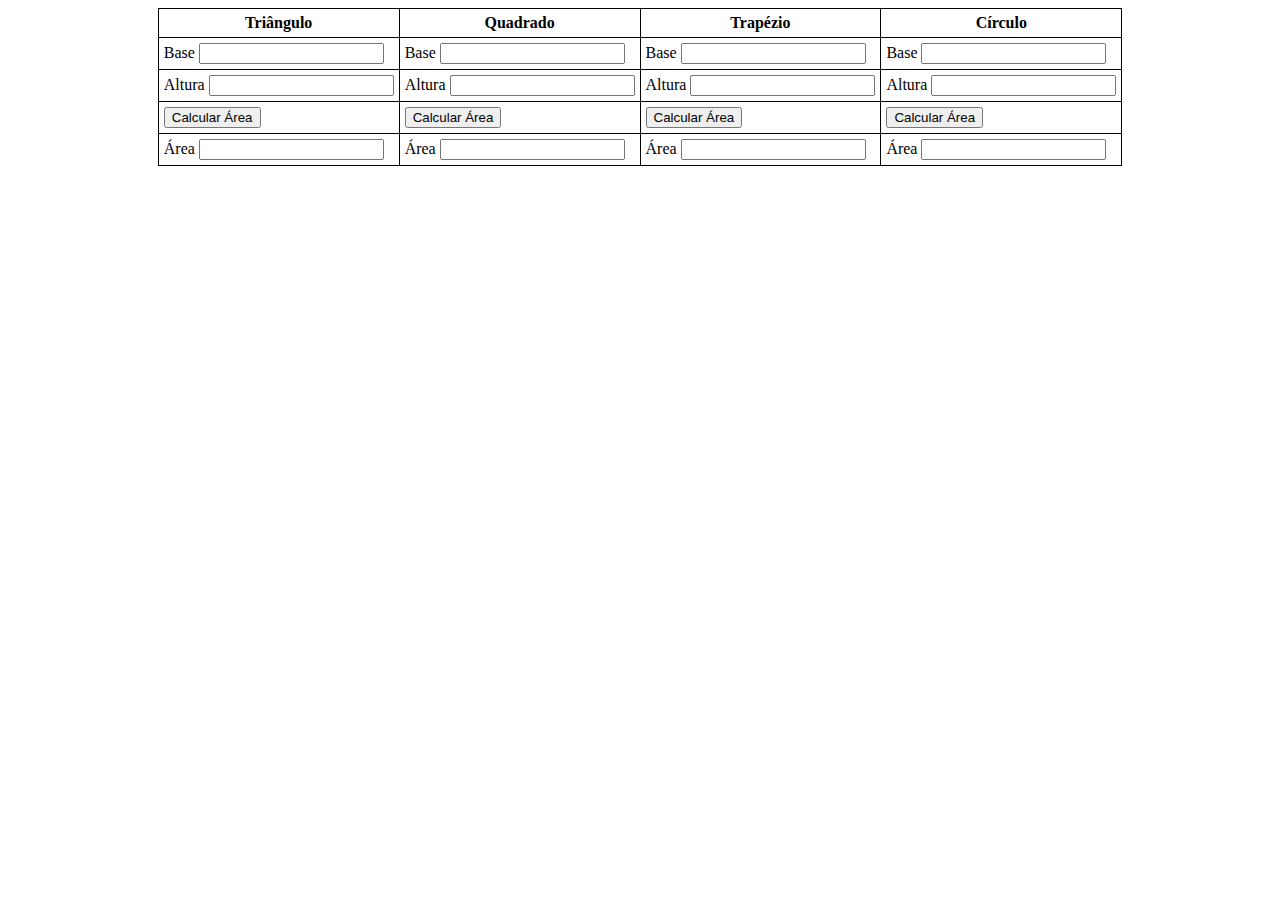
<file: index.html>
<!DOCTYPE html>
<html lang="en">

<head>
    <meta charset="UTF-8">
    <meta http-equiv="X-UA-Compatible" content="IE=edge">
    <meta name="viewport" content="width=device-width, initial-scale=1.0">
    <!--Link CSS-->
    <link rel="stylesheet" href="./style.css">
    <title>Document</title>

</head>

<body>
    <table>
        <thead>
            <th>Triângulo</th>
            <th>Quadrado</th>
            <th>Trapézio</th>
            <th>Círculo</th>
        </thead>
        <!--Base-->
        <tbody>
            <tr>
                <td>
                    <label for="base">Base</label>
                    <input type="number" name="base" id="base">
                </td>
                <td>
                    <label for="base">Base</label>
                    <input type="number" name="base" id="base">
                </td>
                <td>
                    <label for="base">Base</label>
                    <input type="number" name="base" id="base">
                </td>
                <td>
                    <label for="base">Base</label>
                    <input type="number" name="base" id="base">
                </td>
            </tr>
            <!--ALtura-->
            <tr>
                <td>
                    <label for="altura">Altura</label>
                    <input type="number" name="altura" id="altura">
                </td>
                <td>
                    <label for="altura">Altura</label>
                    <input type="number" name="altura" id="altura">
                </td>
                <td>
                    <label for="altura">Altura</label>
                    <input type="number" name="altura" id="altura">
                </td>
                <td>
                    <label for="altura">Altura</label>
                    <input type="number" name="altura" id="altura">
                </td>
            </tr>
            
            <!--Botão-->
            <tr>
                <td>
                   <button>Calcular Área</button>
                </td>
                <td>
                    <button>Calcular Área</button>
                 </td>
                 <td>
                    <button>Calcular Área</button>
                 </td>
                 <td>
                    <button>Calcular Área</button>
                 </td>
            </tr>

            <!--Área-->
            <tr>
                <td>
                    <label for="area">Área</label>
                    <input type="number" name="area" id="area">
                </td>
                <td>
                    <label for="area">Área</label>
                    <input type="number" name="area" id="area">
                </td>
                <td>
                    <label for="area">Área</label>
                    <input type="number" name="area" id="area">
                </td>
                <td>
                    <label for="area">Área</label>
                    <input type="number" name="area" id="area">
                </td>

            </tr>

        </tbody>
    </table>
</body>

</html>
</file>
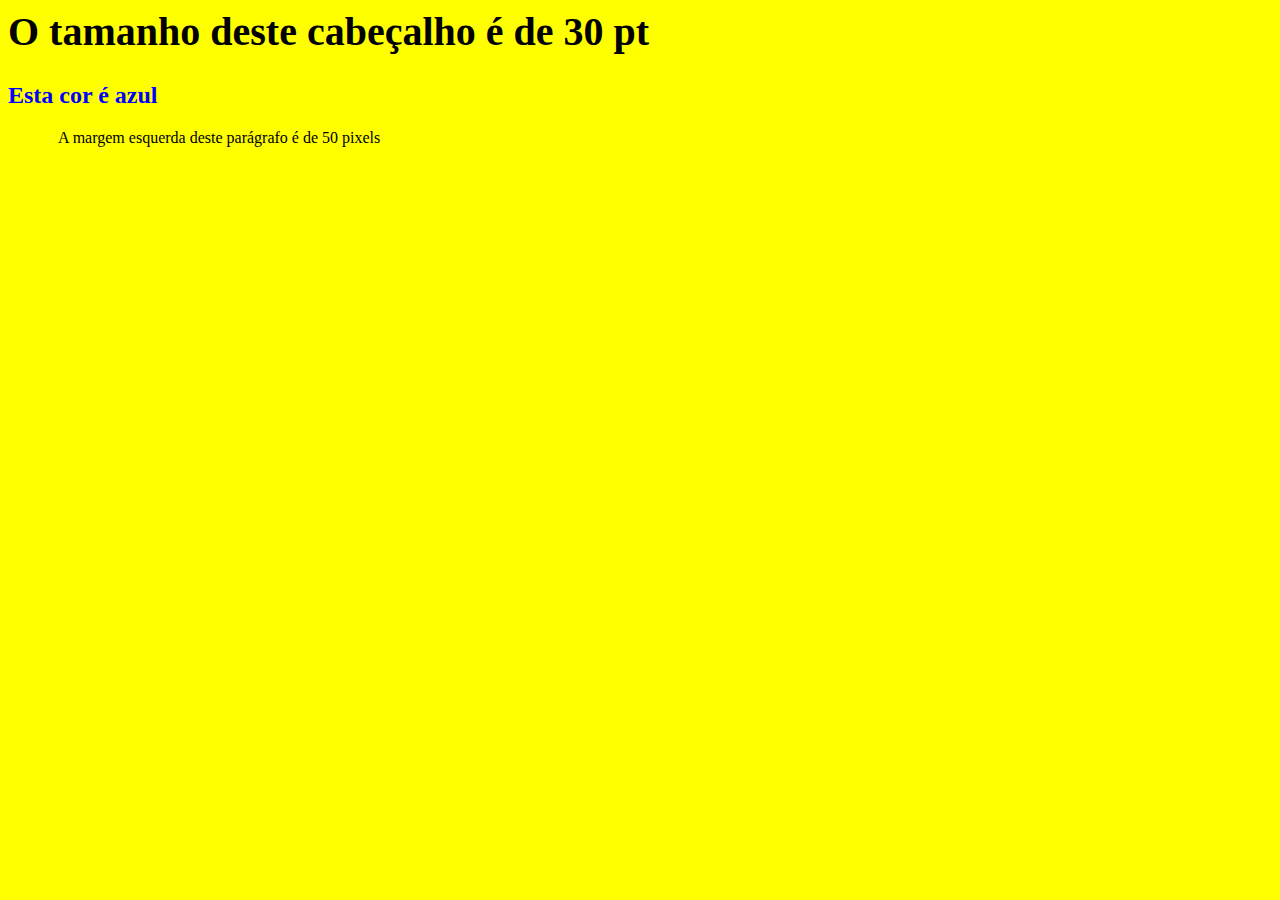
<file: AulaCSS.html>
<html>
    <head>
        <style>
            body{background-color: yellow;}
            h1 {font-size: 30pt;}
            h2 {color: blue;}
            p {margin-left: 50px;}
        </style>
    </head>

    <body>
        <h1>O tamanho deste cabeçalho é de 30 pt</h1>
        <h2>Esta cor é azul </h2>
        <p>A margem esquerda deste parágrafo é de 50 pixels</p>
    </body>
</html>
</file>
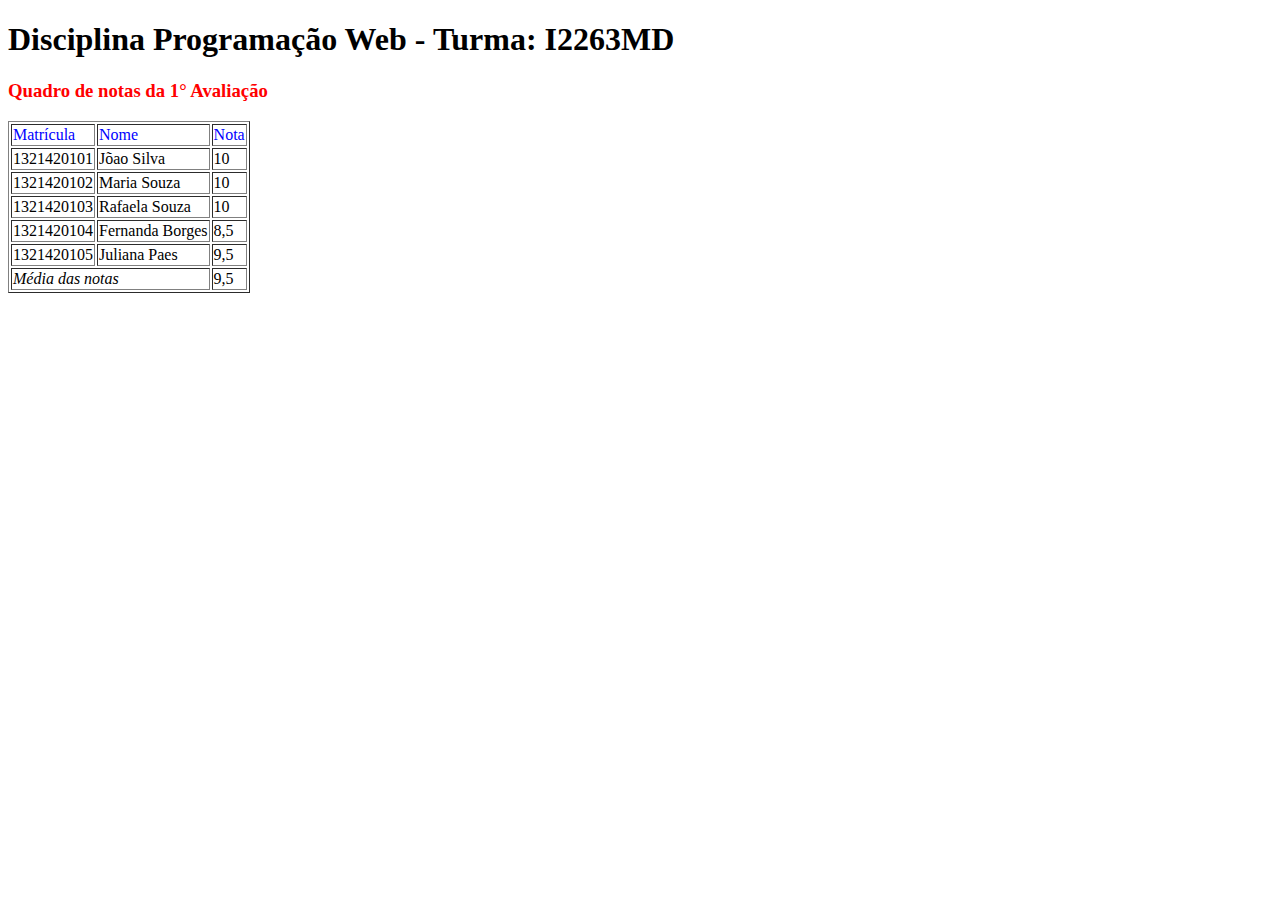
<file: AulaHTML-Erick.html>
<!DOCTYPE html>
<html>

<head>
    <meta charset="UTF-8">
    <title>Sistema Acadêmico</title>
    <style>
       .h3{
        color:red;
       }
       .td{
        color:blue;
       }

    </style>
</head>

<body>
    <h1>Disciplina Programação Web - Turma: I2263MD </h1>
    <h3 class="h3">Quadro de notas da 1° Avaliação</h3>
    <table border="1 solid">
        <tr>
            <td class="td">Matrícula</td>
            <td class="td">Nome</td>
            <td class="td">Nota</td>
        </tr>
        <tr>
            <td>1321420101</td>
            <td>Jõao Silva</td>
            <td>10</td>
        </tr>
        <tr>
            <td>1321420102</td>
            <td>Maria Souza</td>
            <td>10</td>
        </tr>
        <tr>
            <td>1321420103</td>
            <td>Rafaela Souza</td>
            <td>10</td>
        </tr>
        <tr>
            <td>1321420104</td>
            <td>Fernanda Borges</td>
            <td>8,5</td>
        </tr>
        <tr>
            <td>1321420105</td>
            <td>Juliana Paes</td>
            <td>9,5</td>
        </tr>
        <tr>
            <td colspan="2"><i>Média das notas</i></td>
            <td>9,5</td>
        </tr>
    </table>
</body>

</html>
</file>
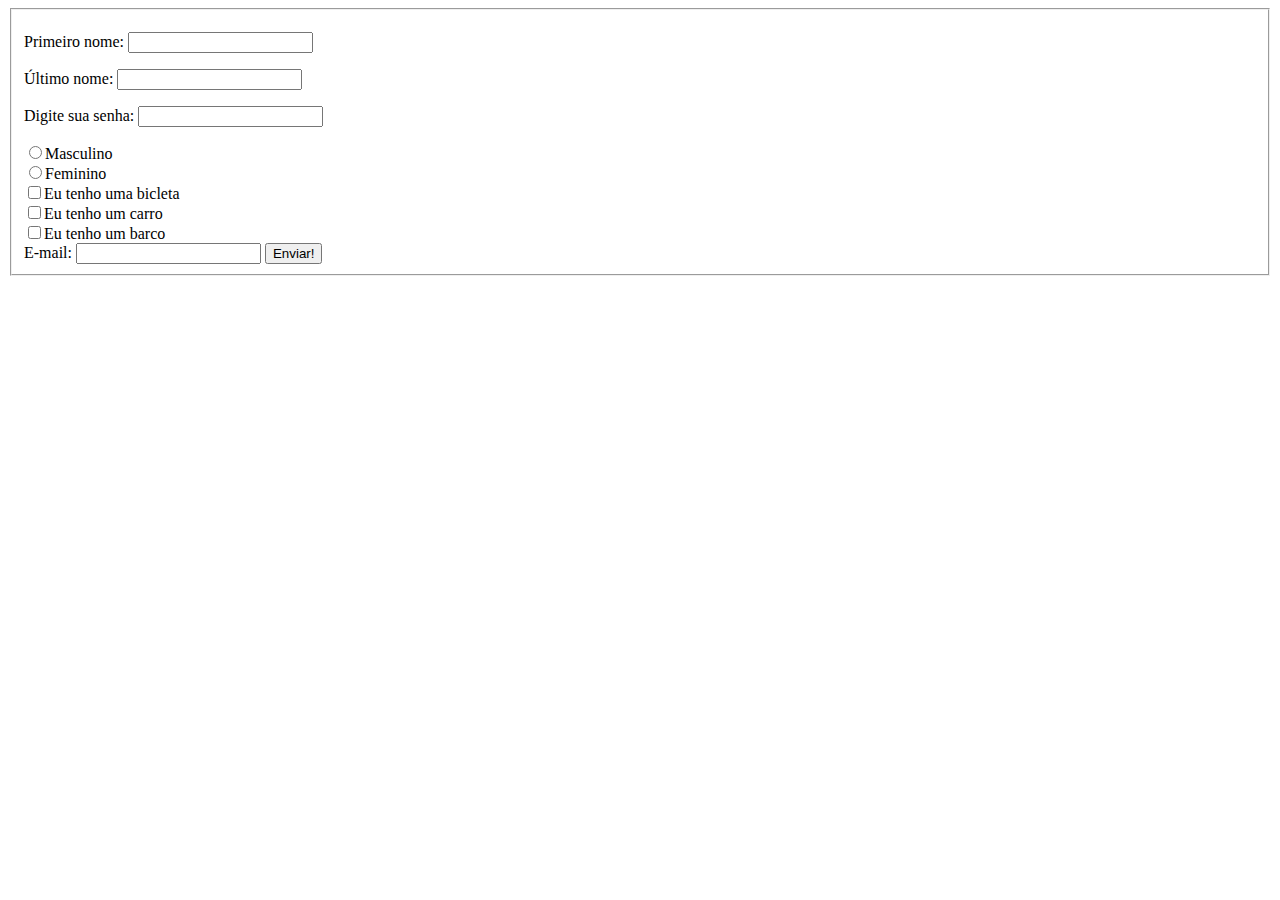
<file: AulaHTML-Input.html>
<!DOCTYPE html>
<html lang="en">

<head>
    <meta charset="UTF-8">
    <meta http-equiv="X-UA-Compatible" content="IE=edge">
    <meta name="viewport" content="width=device-width, initial-scale=1.0">
    <title>Document</title>
</head>

<body>
    <fieldset>
        <form name="FormAula" id="FormAula" action="reposta">
            <p>Primeiro nome: <input type="text" name="primeiroNome"></p>
            <p>Último nome: <input typr="text" name="ultimoNome"></p>
             Digite sua senha: <input type="password" name="senha"><br></p>
            <input type="radio" name="genero" value="M">Masculino</br>
            <input type="radio" name="genero" value="F">Feminino</br>
            <input type="checkbox" name="veiculo" value="bicicleta">Eu tenho uma bicleta<br>
            <input type="checkbox" name="veiculo" value="carro">Eu tenho um carro<br>
            <input type="checkbox" name="veiculo" value="barco">Eu tenho um barco<br>
            <form name="input" action="html_form_action.asp" method="get">
            E-mail: <input type="text" name="email">
            <input type="submit" value="Enviar!">
            </form>
    </fieldset>
</body>

</html>
</file>
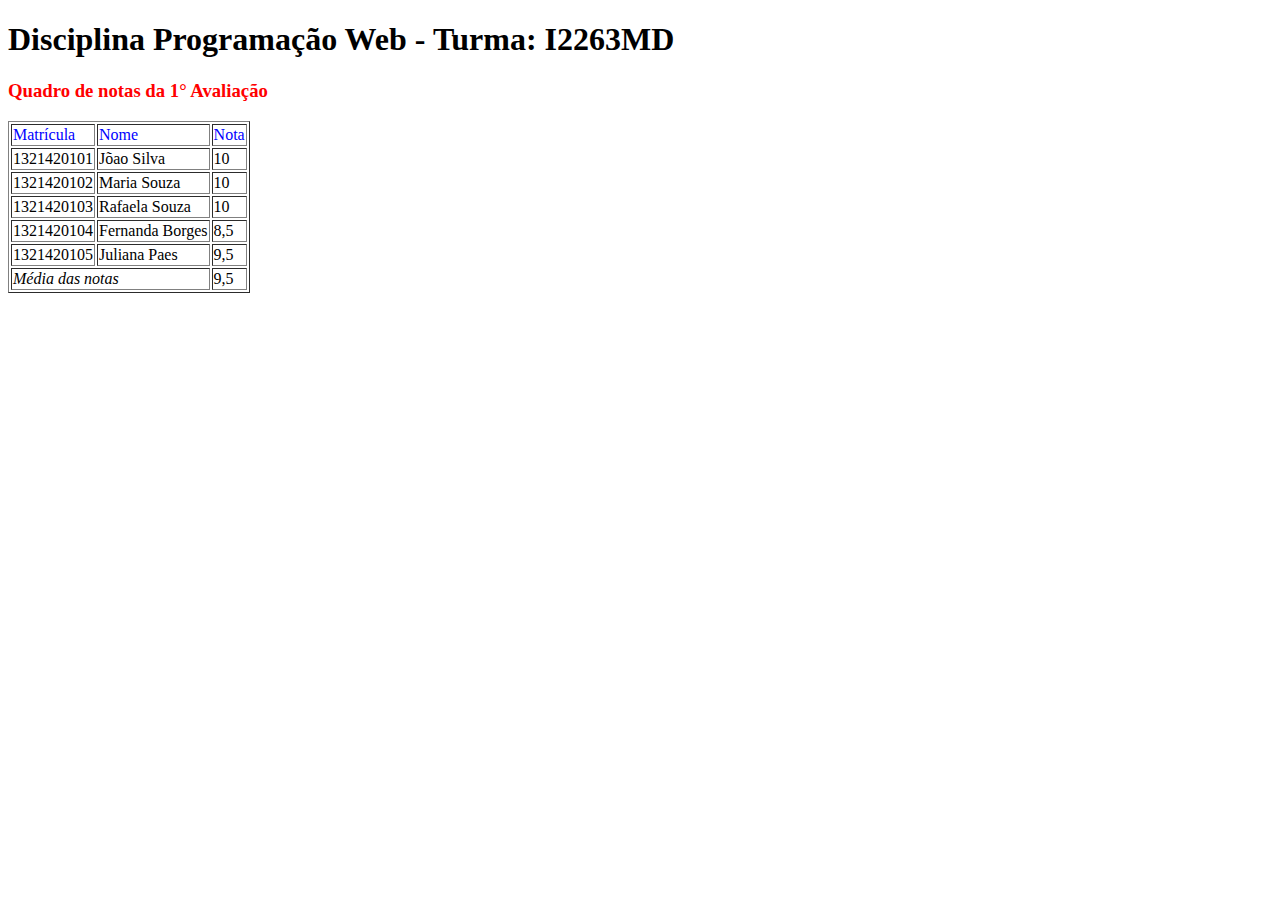
<file: AulaHTML2.0.html>
<!DOCTYPE html>
<html lang="en">

<head>
    <meta charset="UTF-8">
    <meta http-equiv="X-UA-Compatible" content="IE=edge">
    <meta name="viewport" content="width=device-width, initial-scale=1.0">
    <title>Document</title>
</head>

<body>
    <meta charset="UTF-8">
    <title>Sistema Acadêmico</title>
    <style>
        .h3 {
            color: red;
        }

        .td {
            color: blue;
        }
    </style>
    </head>

    <body>
        <h1>Disciplina Programação Web - Turma: I2263MD </h1>
        <h3 class="h3">Quadro de notas da 1° Avaliação</h3>
        <table border="1 solid">
            <tr>
                <td class="td">Matrícula</td>
                <td class="td">Nome</td>
                <td class="td">Nota</td>
            </tr>
            <tr>
                <td>1321420101</td>
                <td>Jõao Silva</td>
                <td>10</td>
            </tr>
            <tr>
                <td>1321420102</td>
                <td>Maria Souza</td>
                <td>10</td>
            </tr>
            <tr>
                <td>1321420103</td>
                <td>Rafaela Souza</td>
                <td>10</td>
            </tr>
            <tr>
                <td>1321420104</td>
                <td>Fernanda Borges</td>
                <td>8,5</td>
            </tr>
            <tr>
                <td>1321420105</td>
                <td>Juliana Paes</td>
                <td>9,5</td>
            </tr>
            <tr>
                <td colspan="2"><i>Média das notas</i></td>
                <td>9,5</td>
            </tr>
        </table>
    </body>

</html>
</file>
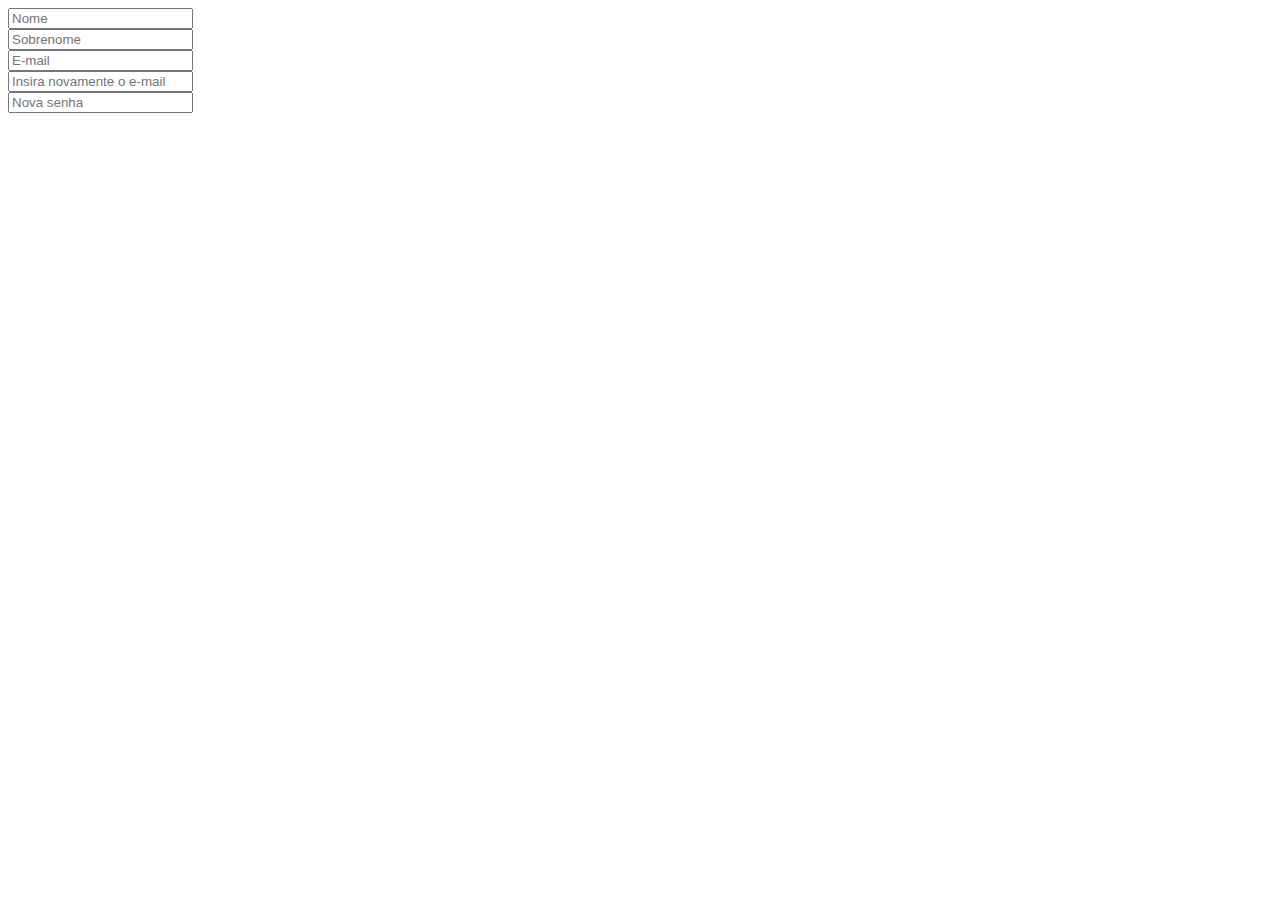
<file: Exercício2HTML.html>
<!DOCTYPE html>
<html lang="en">

<head>
    <meta charset="UTF-8">
    <meta http-equiv="X-UA-Compatible" content="IE=edge">
    <meta name="viewport" content="width=device-width, initial-scale=1.0">
    <title>Formulário</title>
    <style>
        #form{
            width: 700px;
            height: 700px;
            background: -webkit-gradient(linear, left top, left bottom, from(#CCCCCC), to(#87CEEb));
            background: -moz-linear-gradient(top, #CCCCCC, #000000);
            filter:progrid:DXImageTranform.Microsoft.Gradient(GradientType)
            margin-left: auto;
            margin-right: auto;
        }
    </style>
</head>

<body>
    <div class="form">
        <form action="#" method="post">
            <input type="text" name="nome" id="name-form" placeholder="Nome"><br>
            <input type="text" name="snome" id="sname-form" placeholder="Sobrenome"><br>
            <input type="email" name="email" id="email-form" placeholder="E-mail"><br>
            <input type="email" name="cnf-email" id="cnf-email-form" placeholder="Insira novamente o e-mail"><br>
            <input type="password" name="password" id="password-form" placeholder="Nova senha"><br>
        </form>
    </div>
</body>

</html>
</file>
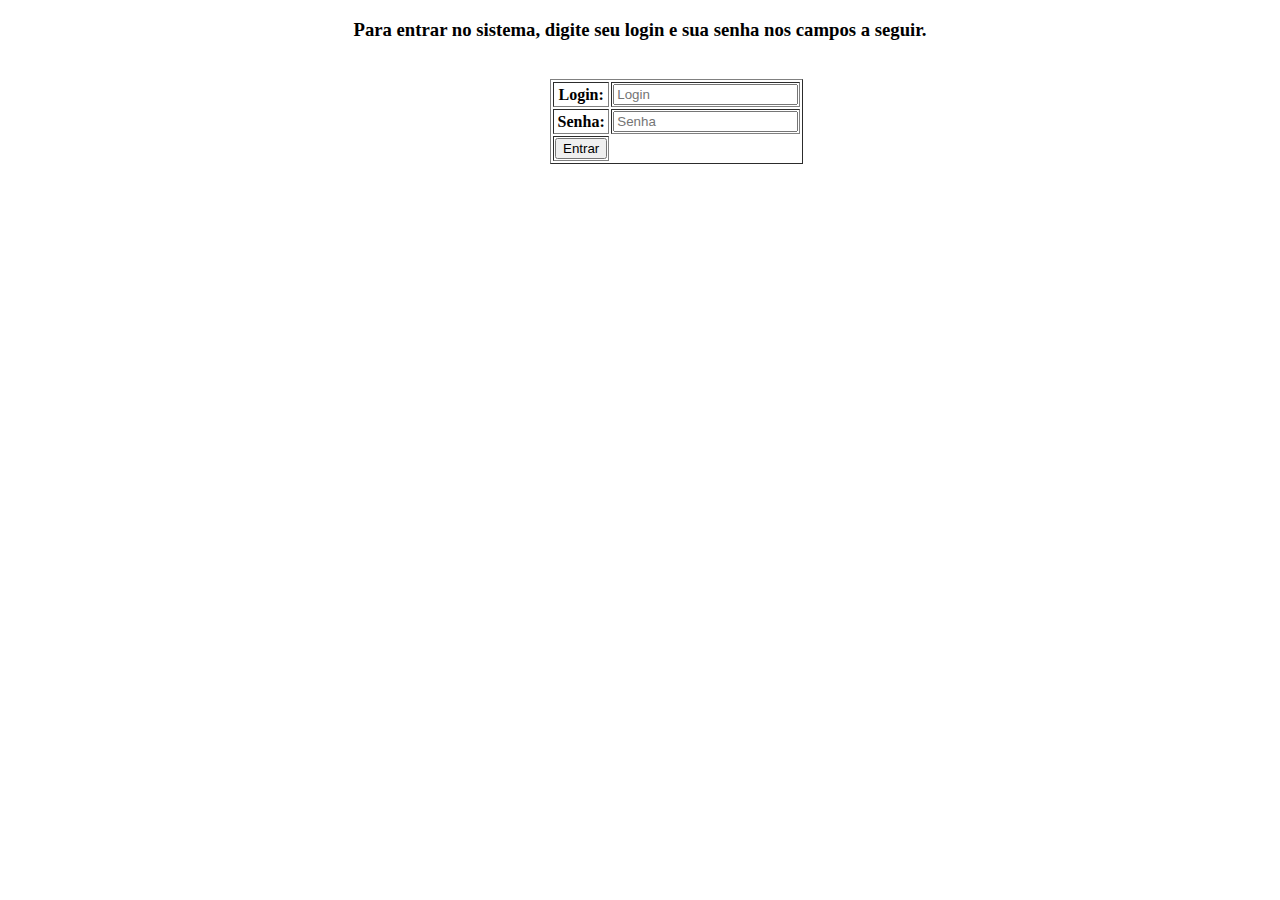
<file: ExercícioHTML.html>
<!DOCTYPE html>
<html lang="en">

<head>
    <meta charset="UTF-8">
    <meta http-equiv="X-UA-Compatible" content="IE=edge">
    <meta name="viewport" content="width=device-width, initial-scale=1.0">
    <title>Tela de Login</title>
</head>
<style>
    .form {
        background-color: white;
        padding: 20px;
        width: 180px;
        margin-left: auto;
        margin-right: auto;
    }
</style>

<body>
    <h3 style="text-align: center;">Para entrar no sistema, digite seu login e sua senha nos campos a seguir.</h3>
    <div class="form">
        <form action="form.jsp">
            <table border="1 black">
                <tr>
                    <th>Login:</th>
                    <td><input type="text" Login="Login" placeholder="Login"><br></td>
                </tr>

                <tr>
                    <th>Senha:</th>
                    <td><input type="password" name="senha" placeholder="Senha"><br></td>
                </tr>

                <td><input type="submit" value="Entrar"></td>

            </table>
        </form>
    </div>
</body>

</html>
</file>
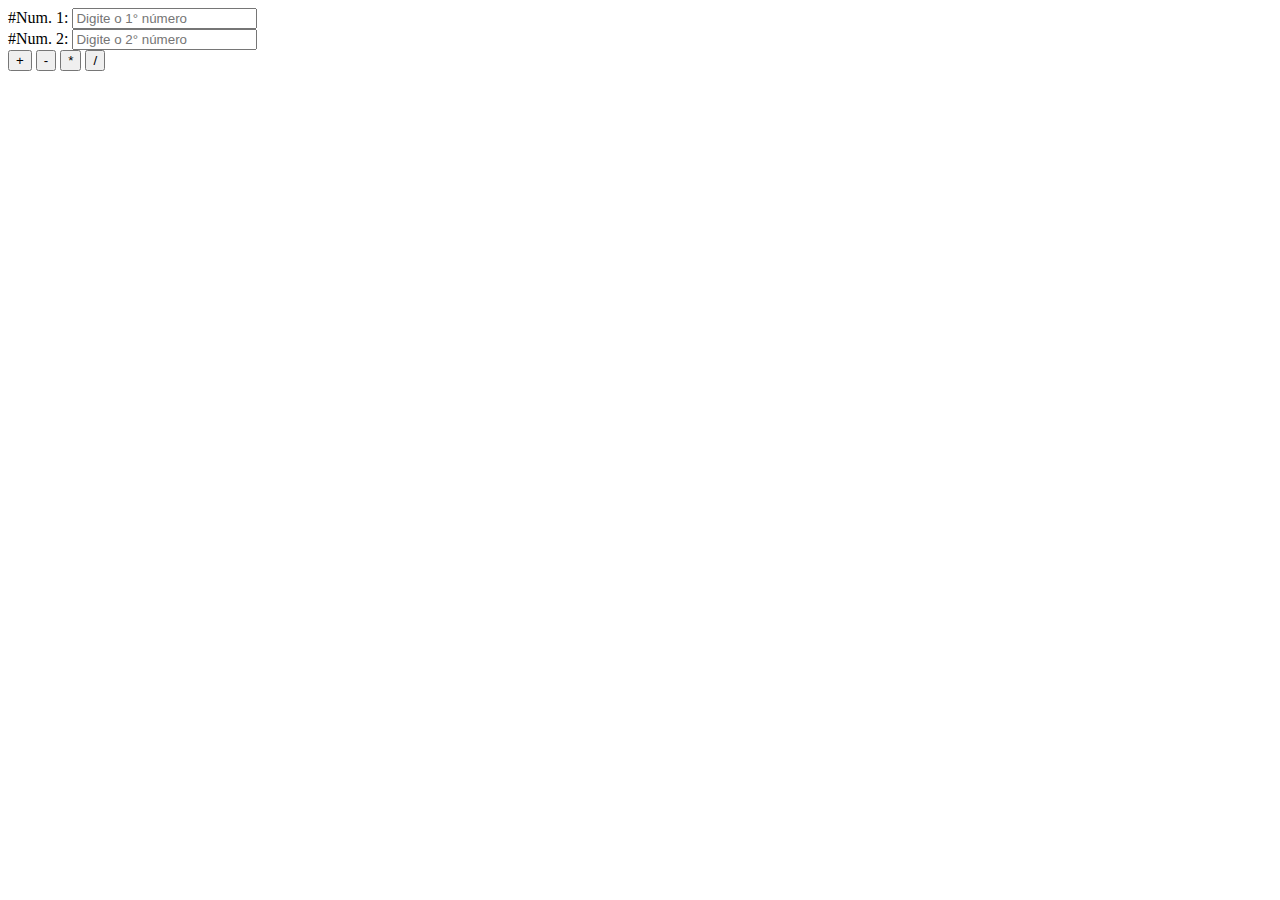
<file: index2.html>
<!DOCTYPE html>
<html lang="en">
<head>
    <meta charset="UTF-8">
    <meta http-equiv="X-UA-Compatible" content="IE=edge">
    <meta name="viewport" content="width=device-width, initial-scale=1.0">
    <title>Document</title>
    <script>
        function soma() {
            var numero1 = parseFloat(document.getElementById("numero1").value); 
            var numero2 = parseFloat(document.getElementById("numero2").value);
            var result = document.getElementById("result");

            var soma = numero1+numero2;
            result.innerHTML =  soma;
        }

        function subtracao() {
            var numero1 = parseFloat(document.getElementById("numero1").value); 
            var numero2 = parseFloat(document.getElementById("numero2").value);
            var result = document.getElementById("result");

            var subtracao= numero1-numero2;
            result.innerHTML =  subtracao;
        }

        function multiplicacao() {
            var numero1 = parseFloat(document.getElementById("numero1").value); 
            var numero2 = parseFloat(document.getElementById("numero2").value);
            var result = document.getElementById("result");

            var multiplicacao = numero1*numero2;
            result.innerHTML =  multiplicacao;
        }

        function divisao() {
            var numero1 = parseFloat(document.getElementById("numero1").value); 
            var numero2 = parseFloat(document.getElementById("numero2").value);
            var result = document.getElementById("result");

            var divisao = numero1/numero2;
            result.innerHTML =  divisao;
        }

    </script>
</head>
<body>
        <label>#Num. 1: </label>
        <input type="number" id="numero1" name="numero1" placeholder="Digite o 1° número"> <br>

        <label>#Num. 2: </label>
        <input type="number" id="numero2" name="numero2" placeholder="Digite o 2° número"> <br>

        <div>
            <input type="button" id="soma" value="+" onclick="soma()">
            <input type="button" id="subtracao" value="-" onclick="subtracao()">
            <input type="button" id="multiplicacao" value="*" onclick="multiplicacao()">
            <input type="button" id="divisao" value="/" onclick="divisao()">
        </div>
        <div id="result">

        </div>
</body>
</html>
</file>
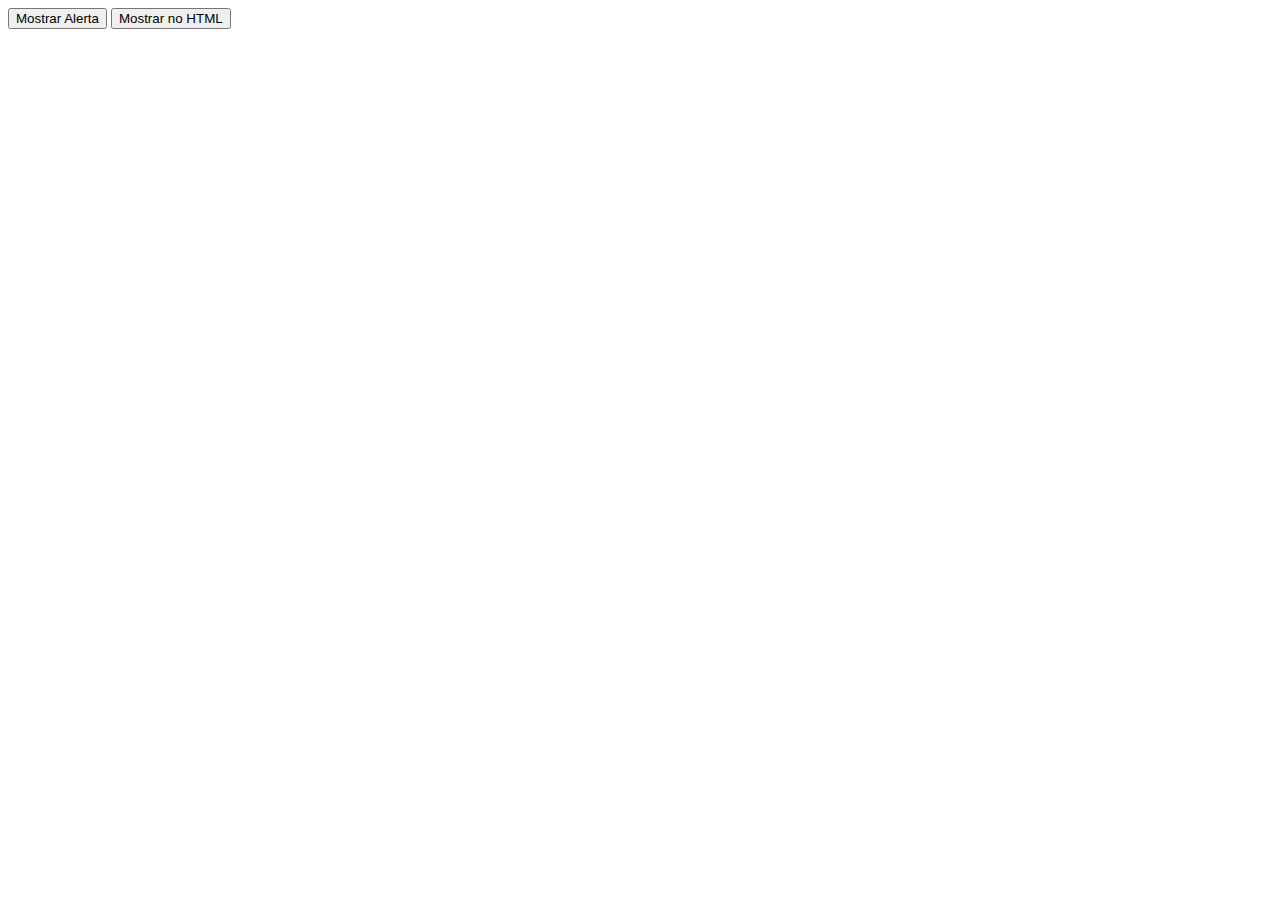
<file: Teste TAP-JAVA.html>
<!DOCTYPE html>
<html lang="en">

<head>
    <meta charset="UTF-8">
    <meta http-equiv="X-UA-Compatible" content="IE=edge">
    <meta name="viewport" content="width=device-width, initial-scale=1.0">
    <title>Document</title>
    <script>
        function mostrarAlerta() {
            alert("Olá mundo!");
        }
        <!--função de alert-->
        function mostrarNoHTML() {
            document.getElementById("hello").innerHTML = "HelloWorld!";
        }
    </script>
</head>

<body>
    <input type="button" onClick="mostrarAlerta()" value="Mostrar Alerta" />
    <!-- botão de alert-->
    <input type="button" onClick="mostrarNoHTML()" value="Mostrar no HTML" />
    <p id="hello"></p>
    </body>

</html>
</file>
<file: style.css>
table{
    border-collapse: collapse;
    margin: auto;
}

tr, td, th{
    border: 1px solid black;
    padding: 5px;
}
</file>
